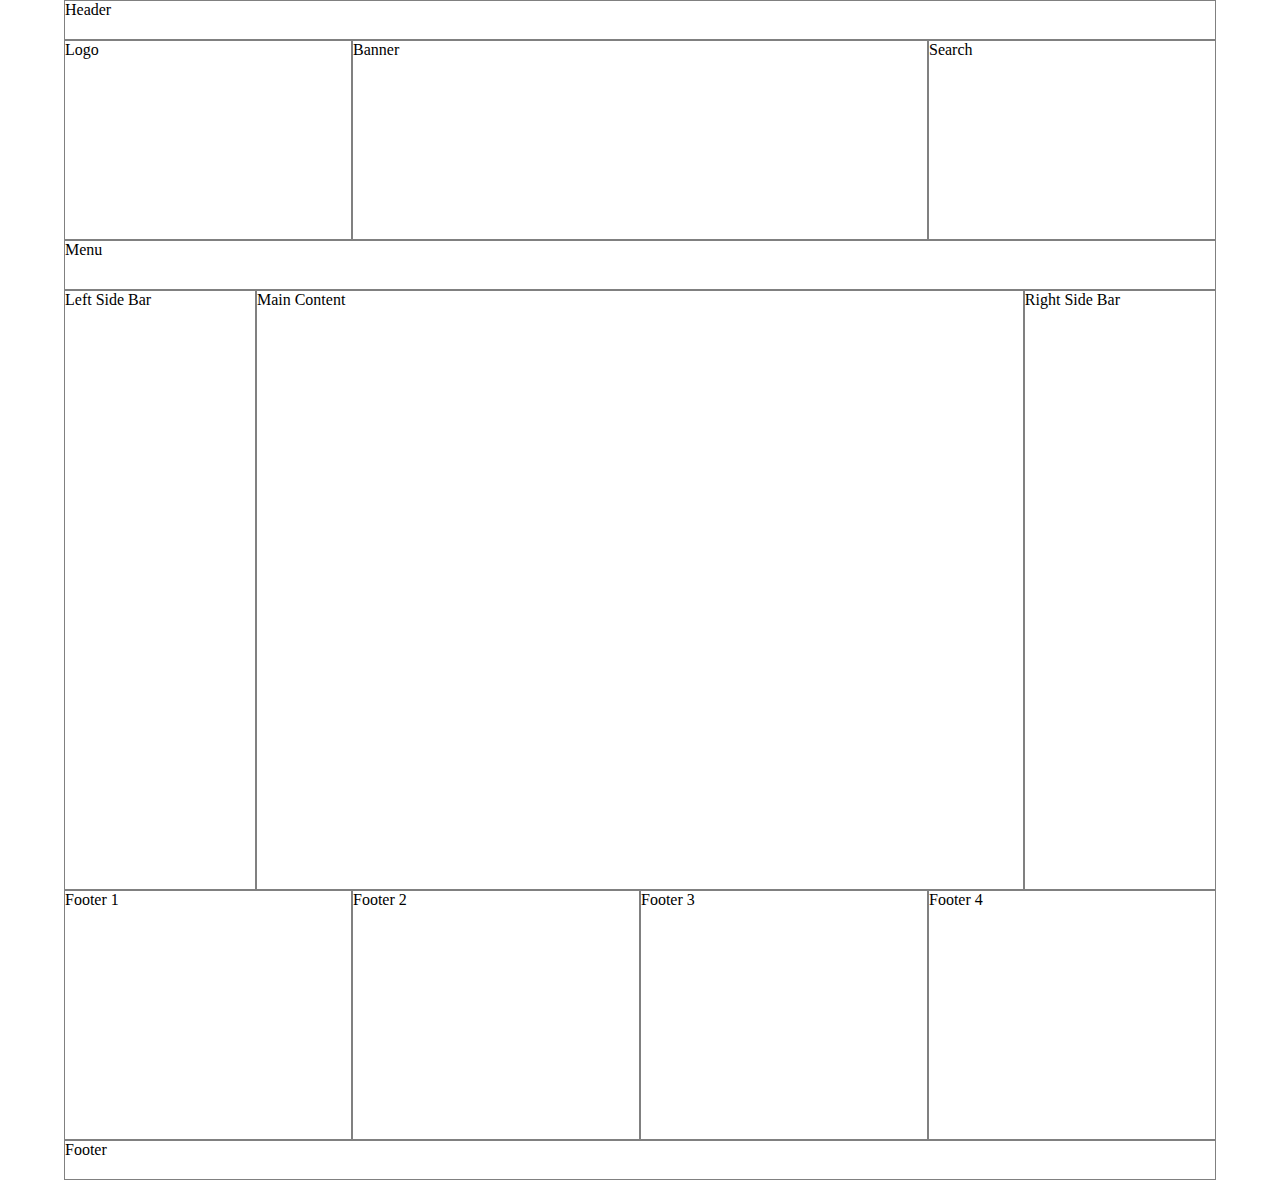
<file: index.html>
<!DOCTYPE html>
<html lang="en">
<head>
    <meta charset="UTF-8">
    <title>Title</title>
    <link rel="stylesheet" href="css/stylesheet.css">
</head>
<body>
    <section>
        <div class="container">
            <div class="row">
                <div class="col-12 h-40">Header</div>
            </div>
        </div>
    </section>
    <section>
        <div class="container">
            <div class="row p-relative">
                <div class="col-3 col-m6 h-200 test">Logo</div>
                <div class="col-6 col-m12 h-200 test2">Banner</div>
                <div class="col-3 col-m6 search-position-tab h-200">Search</div>
            </div>
        </div>
    </section>
    <section>
        <div class="container">
            <div class="row">
                <div class="col-12 h-50">Menu</div>
            </div>
        </div>
    </section>
    <section>
        <div class="container">
           <div class="row">
               <div class="col-2 col-m4 h-600">Left Side Bar</div>
               <div class="col-8 col-m8 h-600">Main Content</div>
               <div class="col-2 h-600 md-none">Right Side Bar</div>
           </div>
        </div>
    </section>
    <section>
        <div class="container">
            <div class="row">
                <div class="col-3 col-m6 h-250">Footer 1</div>
                <div class="col-3 col-m6 h-250">Footer 2</div>
                <div class="col-3 col-m6 h-250">Footer 3</div>
                <div class="col-3 col-m6 h-250">Footer 4</div>
            </div>
        </div>
    </section>
    <section>
        <div class="container">
            <div class="row">
                <div class="col-12 h-40">Footer</div>
            </div>
        </div>
    </section>
</body>
</html>
</file>
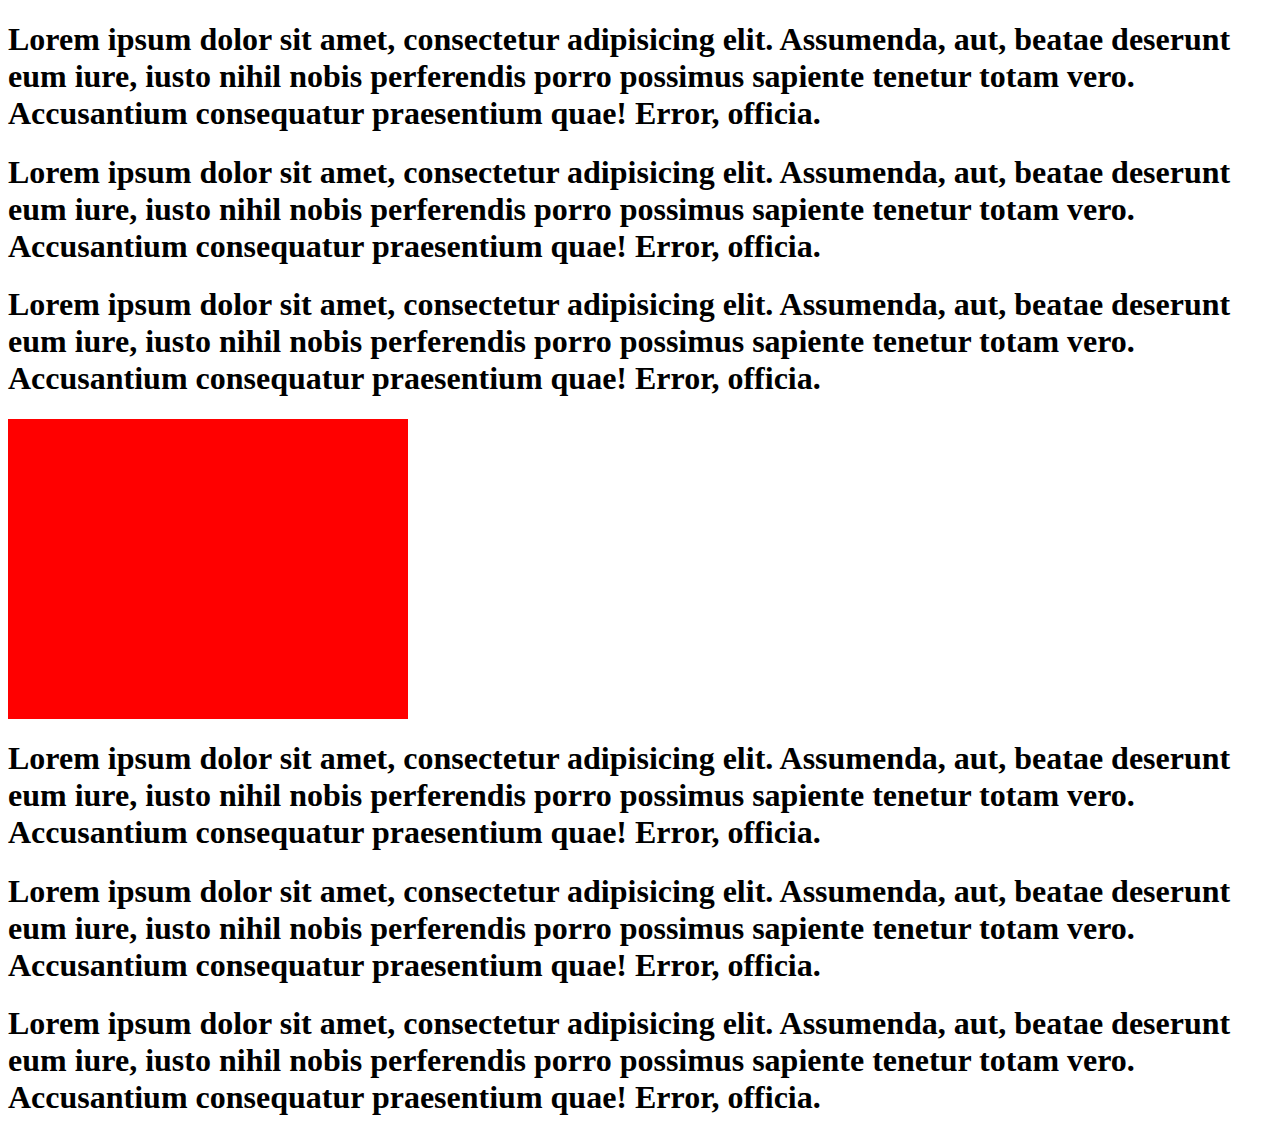
<file: position.html>
<!DOCTYPE html>
<html lang="en">
<head>
    <meta charset="UTF-8">
    <title>Title</title>
    <style>
        .box-one{
            height:300px;
            width:400px;
            background-color:red;
            position: sticky;
            top:0px;
        }
    </style>
</head>
<body>
    <h1>Lorem ipsum dolor sit amet, consectetur adipisicing elit. Assumenda, aut, beatae deserunt eum iure, iusto nihil nobis perferendis porro possimus sapiente tenetur totam vero. Accusantium consequatur praesentium quae! Error, officia.</h1>
    <h1>Lorem ipsum dolor sit amet, consectetur adipisicing elit. Assumenda, aut, beatae deserunt eum iure, iusto nihil nobis perferendis porro possimus sapiente tenetur totam vero. Accusantium consequatur praesentium quae! Error, officia.</h1>
    <h1>Lorem ipsum dolor sit amet, consectetur adipisicing elit. Assumenda, aut, beatae deserunt eum iure, iusto nihil nobis perferendis porro possimus sapiente tenetur totam vero. Accusantium consequatur praesentium quae! Error, officia.</h1>
    <div class="box-one"></div>
    <h1>Lorem ipsum dolor sit amet, consectetur adipisicing elit. Assumenda, aut, beatae deserunt eum iure, iusto nihil nobis perferendis porro possimus sapiente tenetur totam vero. Accusantium consequatur praesentium quae! Error, officia.</h1>
    <h1>Lorem ipsum dolor sit amet, consectetur adipisicing elit. Assumenda, aut, beatae deserunt eum iure, iusto nihil nobis perferendis porro possimus sapiente tenetur totam vero. Accusantium consequatur praesentium quae! Error, officia.</h1>
    <h1>Lorem ipsum dolor sit amet, consectetur adipisicing elit. Assumenda, aut, beatae deserunt eum iure, iusto nihil nobis perferendis porro possimus sapiente tenetur totam vero. Accusantium consequatur praesentium quae! Error, officia.</h1>
</body>
</html>
</file>
<file: css/stylesheet.css>
*{
    box-sizing: border-box;
    margin: 0px;
    padding: 0px;
}

.col-1{ width: 8.33% }
.col-2{ width: 16.66% }
.col-3{ width: 25% }
.col-4{ width: 33.33% }
.col-5{ width: 41.66% }
.col-6{ width: 50% }
.col-7{ width: 58.33% }
.col-8{ width: 66.66% }
.col-9{ width: 75% }
.col-10{ width: 83.33% }
.col-11{ width: 91.66% }
.col-12{ width: 100% }


[class*=col-]
{
    float: left;
    border: 1px solid gray;
}

.row:after{
    content: ' ';
    clear: both;
    display: block;
}

.container{
    width: 90%;
    height: auto;
    margin: 0 auto;
}

.h-40{height: 40px}
.h-50{height: 50px}
.h-200{height: 200px}
.h-250{height: 250px}
.h-600{height: 600px}




@media screen and (max-width: 550px){
    [class *= col-]
    {
        width: 100%
    }
}

@media screen and (min-width: 551px) and (max-width: 1000px){
    .col-m1{ width: 8.33% }
    .col-m2{ width: 16.66% }
    .col-m3{ width: 25% }
    .col-m4{ width: 33.33% }
    .col-m5{ width: 41.66% }
    .col-m6{ width: 50% }
    .col-m7{ width: 58.33% }
    .col-m8{ width: 66.66% }
    .col-m9{ width: 75% }
    .col-m10{ width: 83.33% }
    .col-m11{ width: 91.66% }
    .col-m12{ width: 100% }
    .md-none{ display: none }

    .search-position-tab{
        position:Absolute;
        right:0px
    }
    .p-relative{ position: relative; }
    }
</file>
